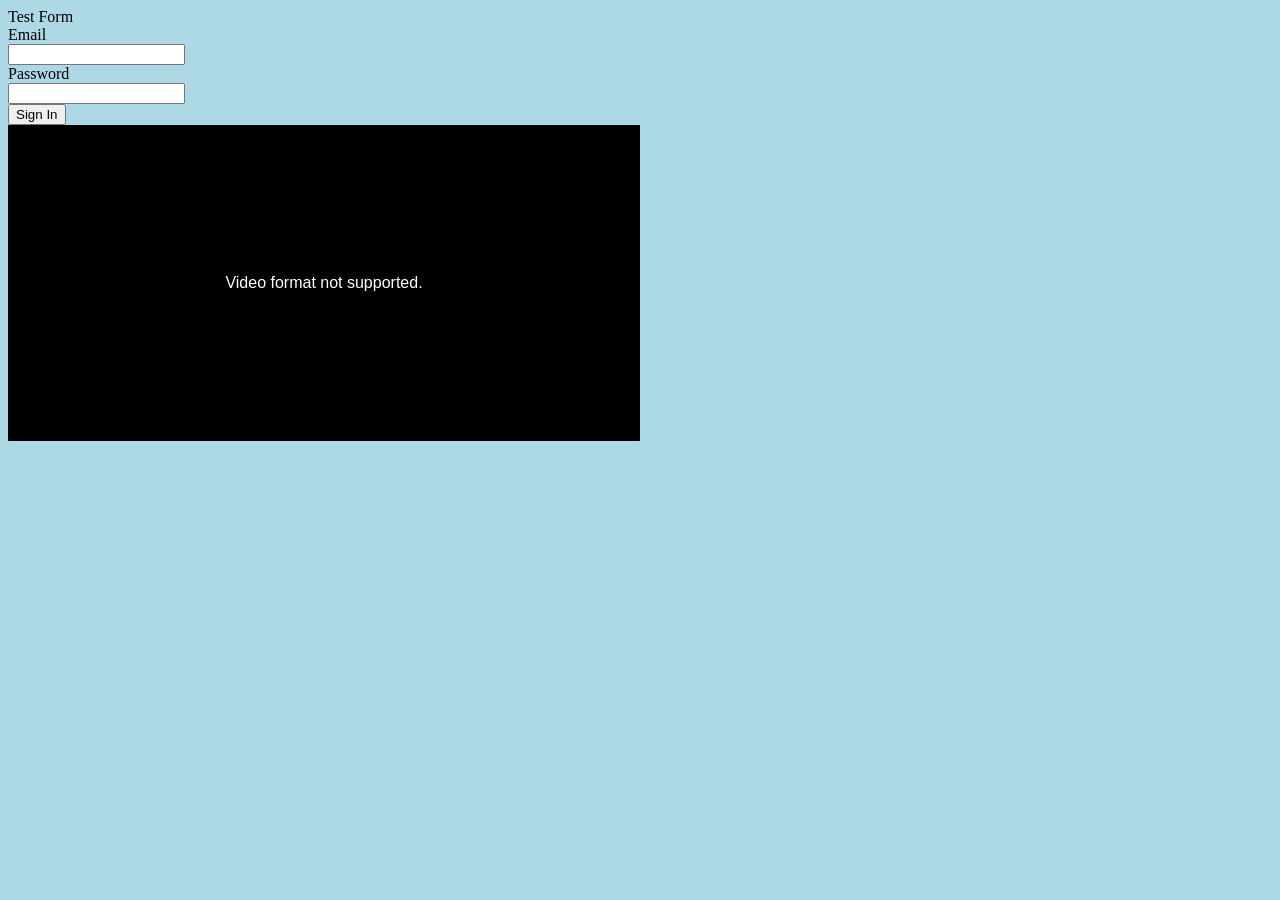
<file: web/index.html>
<!DOCTYPE html>
<!--
To change this license header, choose License Headers in Project Properties.
To change this template file, choose Tools | Templates
and open the template in the editor.
-->
<html>
    <head>
        <title>Form Test Page</title>
        <meta charset="UTF-8">
        <meta name="viewport" content="width=device-width, initial-scale=1.0">
        <style>
            #responseMsg {
              margin-top: 1em;
              padding: 0.5em;
              display: none;
            }

            #responseMsg.success {
              color: green;
              background-color: #e0ffe0;
              border: 1px solid green;
            }

            #responseMsg.error {
              color: red;
              background-color: #ffe0e0;
              border: 1px solid red;
            }
        </style>
        <script type="text/javascript" src="model.js"></script>
        <script type="text/javascript" src="assets/h5p-player/main.bundle.js" charset="UTF-8"></script>
        <script type="text/javascript">
            /**
             * Validate form data and call another function to send data
             * and process response
             * @param {type} event
             * @returns {undefined}
             */
            function handleSignInOnClick (event){
                try{
                    //Get references to form fields
                    const tfEmail=document.getElementById("tfEmail");
                    const tfPassword=document.getElementById("tfPassword");
                    const signInForm=document.getElementById("signInForm");
                    //Create a RegExp object to validate email
                    const emailRegExp=
                        new RegExp("^[a-zA-Z0-9._%+-]+@[a-zA-Z0-9.-]+\\.[a-zA-Z]{2,}$");
                    //Stop event propagation and default navigator actions 
                    event.preventDefault();
                    event.stopPropagation();
                    //Validate email and password filling
                    if(tfEmail.value.trim()===""||tfPassword.value.trim()==="")
                    throw new Error("Email and password must be filled.");
                    //Validate email and password length
                    if(tfEmail.value.length>255)
                    throw new Error("Email cannot have more than 255 characters.");
                    if (tfPassword.value.length>255)
                    throw new Error("Password cannot have more than 255 characters.");
                    //Email validation using regular expression
                    if(!emailRegExp.exec(tfEmail.value.trim()))
                    throw new Error("Email has not a valid format.");
                    //Call to function for sending data and process response
                    sendRequestAndProcessResponse();
                }catch(error){
                    //Show error messages in red styled div
                    const msgBox = document.getElementById("responseMsg");
                    msgBox.className = 'error';
                    msgBox.textContent = 'Error: ' + error.message;
                    msgBox.style.display = 'block';
                }
            }
            /**
             * Create a GET request and process HTTP OK and ERROR responses
             * using fetch API.
             * @returns {undefined}
             */
            function sendRequestAndProcessResponse (){
                //get form and message div references
                const signInForm=document.getElementById("signInForm");
                const msgBox = document.getElementById("responseMsg");
                //get field´s values
                const valueTfEmail=tfEmail.value.trim();
                const valueTfPassword=tfPassword.value.trim();
                //Send Request using fetch API (window.fetch method)
                fetch(signInForm.action +
                      `${encodeURIComponent(valueTfEmail)}/${encodeURIComponent(valueTfPassword)}`, 
                    {
                        method: 'GET',
                        headers: {
                          'Content-Type': 'application/xml'
                        }
                    }).then(response => {
                        //Process HTTP 401 error
                        if (response.status===401){
                          return response.text().then(text => {
                            throw new Error('Wrong credentials!!');
                          });
                        }
                        //Process HTTP 500 error
                        else if (response.status===500){
                          return response.text().then(text => {
                            throw new Error('Server Error. Please try later!!');
                          });
                        }
                        //Process any other error
                        else if (!response.ok) {
                          return response.text().then(text => {
                            throw new Error(text || 'Unexpected error!!');
                          });
                        }
                        return response.text();
                    })
                    //Process OK response 
                    .then(data => {
                        msgBox.className = 'success';
                        msgBox.textContent = 'Customer signed in successfully!';
                        msgBox.style.display = 'block';
                        //Store response data into Customer object and in session storage 
                        storeResponseXMLData(data);
                        //get customer object from storage
                        const customerName=sessionStorage.getItem("customer.firstName");
                        msgBox.textContent = msgBox.textContent+'Hi '+customerName+'!';
                    })
                    //Process errors
                    .catch(error => {
                            msgBox.className = 'error';
                            msgBox.textContent = 'Error: ' + error.message;
                            msgBox.style.display = 'block';
                    }
                );
            }
            /**
             * Read XML response data and store it in session client storage. 
             * @param {type} xmlString Response text 
             * @returns {undefined}
             */
            function storeResponseXMLData (xmlString){
                //Create XML parser
                const parser = new DOMParser();
                //Parse response XML data
                const xmlDoc=parser.parseFromString(xmlString,"application/xml");
                //Create Customer object with data received in response
                const customer=new Customer(
                    xmlDoc.getElementsByTagName("id")[0].textContent,
                    xmlDoc.getElementsByTagName("firstName")[0].textContent,
                    xmlDoc.getElementsByTagName("lastName")[0].textContent,
                    xmlDoc.getElementsByTagName("middleInitial")[0].textContent,
                    xmlDoc.getElementsByTagName("street")[0].textContent,
                    xmlDoc.getElementsByTagName("city")[0].textContent,
                    xmlDoc.getElementsByTagName("state")[0].textContent,
                    xmlDoc.getElementsByTagName("zip")[0].textContent,
                    xmlDoc.getElementsByTagName("phone")[0].textContent,
                    xmlDoc.getElementsByTagName("email")[0].textContent,
                    xmlDoc.getElementsByTagName("password")[0].textContent,
                );
                // Save data to sessionStorage
                sessionStorage.setItem("customer.id", customer.id);
                sessionStorage.setItem("customer.firstName", customer.firstName);
                sessionStorage.setItem("customer.lastName", customer.lastName);
                sessionStorage.setItem("customer.middleInitial", customer.middleInitial);
                sessionStorage.setItem("customer.street", customer.street);
                sessionStorage.setItem("customer.city", customer.city);
                sessionStorage.setItem("customer.state", customer.state);
                sessionStorage.setItem("customer.zip", customer.zip);
                sessionStorage.setItem("customer.phone", customer.phone);
                sessionStorage.setItem("customer.email", customer.email);
                sessionStorage.setItem("customer.password", customer.password);
            }
    </script>
    </head>
    <body style="background-color:lightblue">
        <div>Test Form</div>
        <form action="http://localhost:8080/CRUDBankServerSide/webresources/customer/sigin/"
              id="signInForm">
            <label>Email</label><br>
            <input type="email" id="tfEmail" name="tfEmail"/><br>
            <label>Password</label><br>
            <input type="password" id="tfPassword" name="tfPassword"/><br>
            <button id="btSignIn"
                    onclick="handleSignInOnClick(event);">Sign In</button>
        </form>
        <div id="responseMsg"></div>
        <div id="h5p-container" style="width: 50%"></div>
        <script type="text/javascript">
            document.addEventListener('DOMContentLoaded', function () {
              const el = document.getElementById('h5p-container');
              const options = {
                h5pJsonPath: 'assets/h5p-content', // Path to the extracted H5P content
                frameJs: 'assets/h5p-player/frame.bundle.js', // Path to player's frame.bundle.js
                frameCss: 'assets/h5p-player/styles/h5p.css', // Path to player's h5p.css
                librariesPath: 'assets/h5p-libraries'
              };
              let h5p=new H5PStandalone.H5P(el, options);
              console.log(h5p);
            });            
        </script>    
    </body>
</html>
</file>
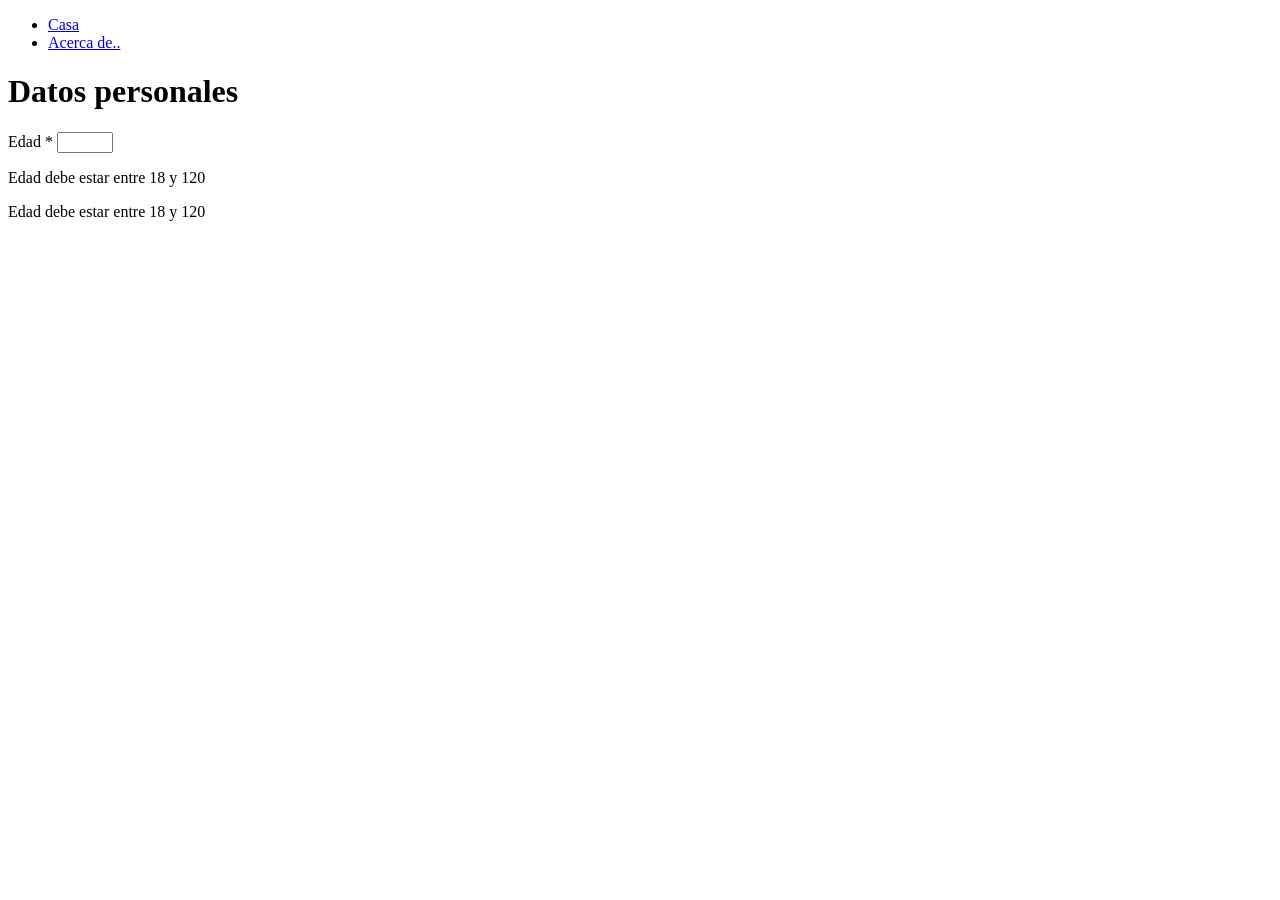
<file: web/html/newhtml.html>
<!DOCTYPE html>
<html>
    <head>
        <title>Página de prueba de accesibilidad</title>
        <meta charset="UTF-8">
        <meta name="viewport" content="width=device-width, initial-scale=1.0">
    </head>
    <body>
        <header role="banner">
            <nav role="navigation" aria-label="Menú de navegación">
              <ul role="list">
                <li role="listitem">
                  <a href="/" aria-current="page">Casa</a>
                </li>
                <li role="listitem">
                  <a href="/about">Acerca de..</a>
                </li>
              </ul>
            </nav>
        </header>
        <main role="main">
          <h1>Datos personales</h1>
          <div>
              <form role="form" aria-label="Formulario de contacto">
                <label htmlFor="age-input">
                    Edad <span >*</span>
                </label>
                <input
                    id="age-input"
                    type="number"
                    min="18"
                    max="120"
                    step="1"
                    aria-required="true"
                    aria-describedby="age-hint age-error"
                    aria-invalid="false"
                />
                <p id="age-hint" role="comment">
                  Edad debe estar entre 18 y 120
                </p>
                <p id="age-error" role="alert">
                  Edad debe estar entre 18 y 120
                </p>
              </form>
          </div>
        </main>
    </body>
</html>
</file>
